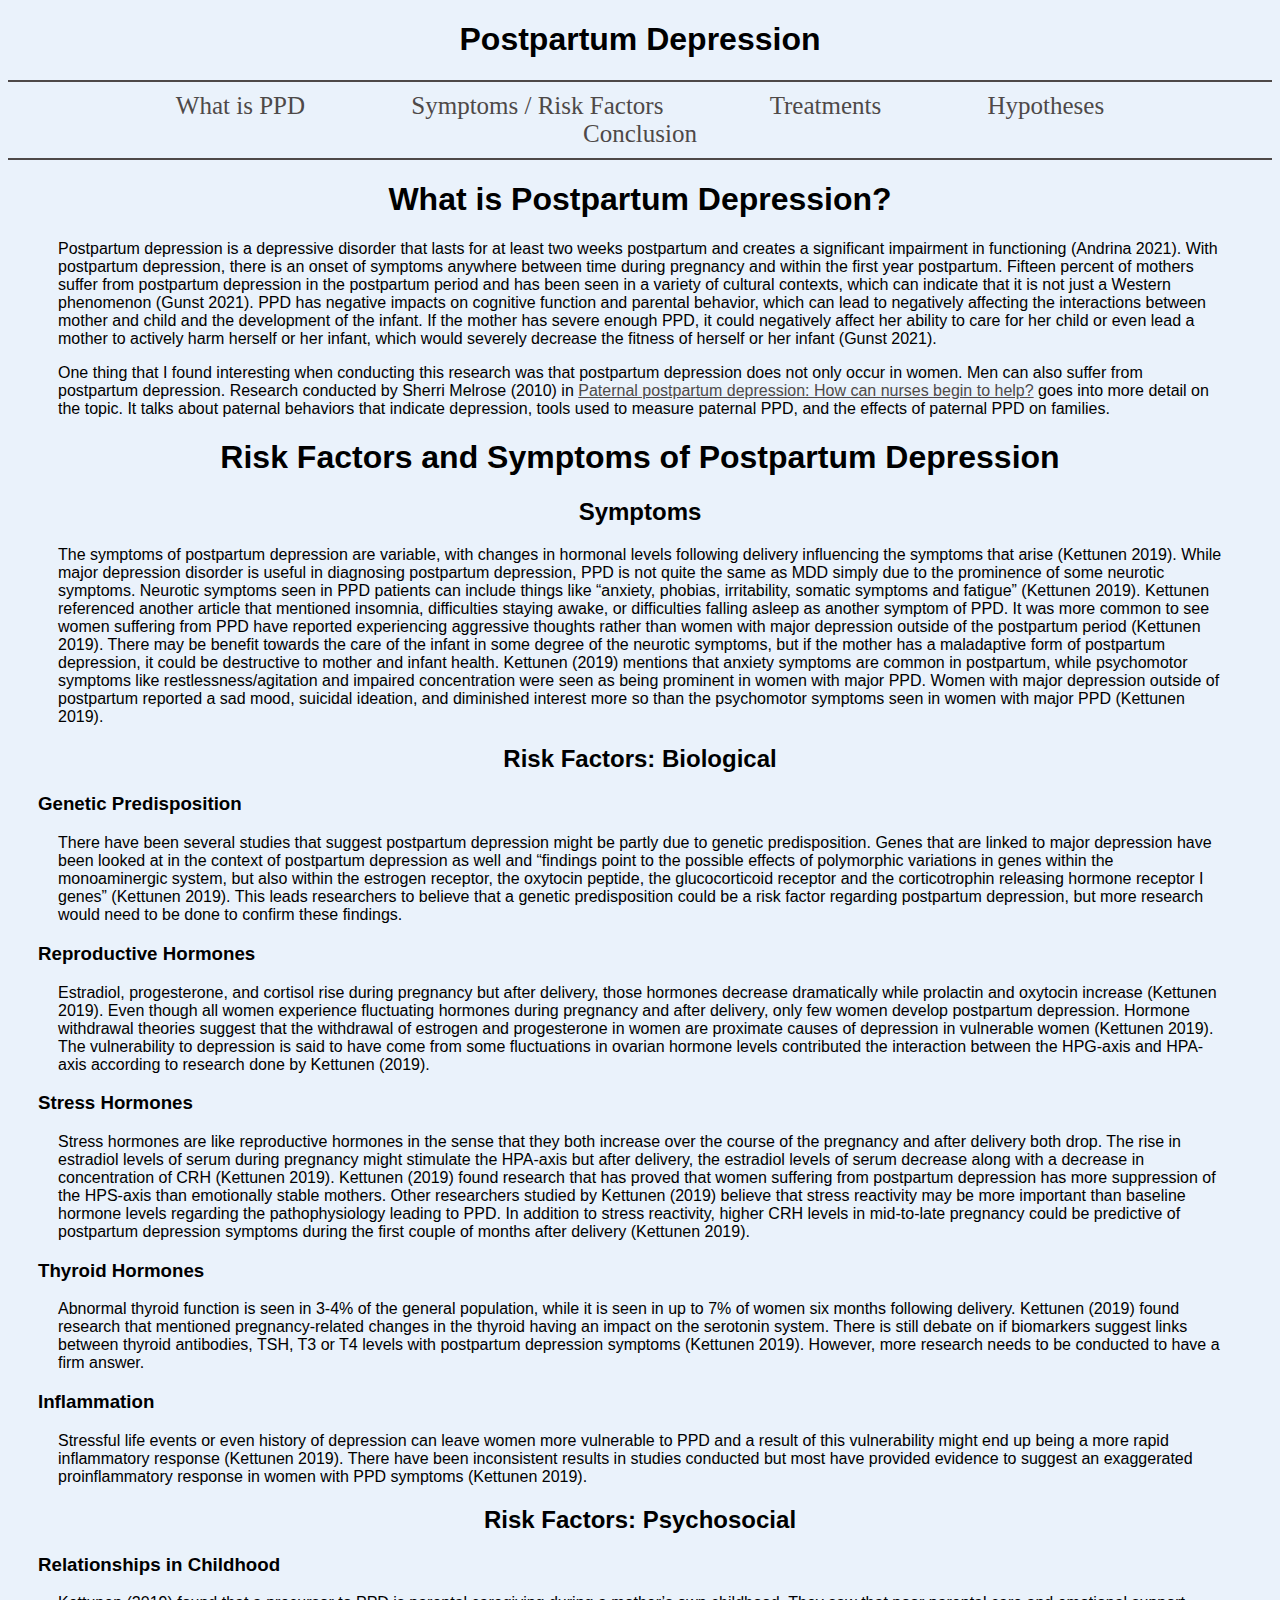
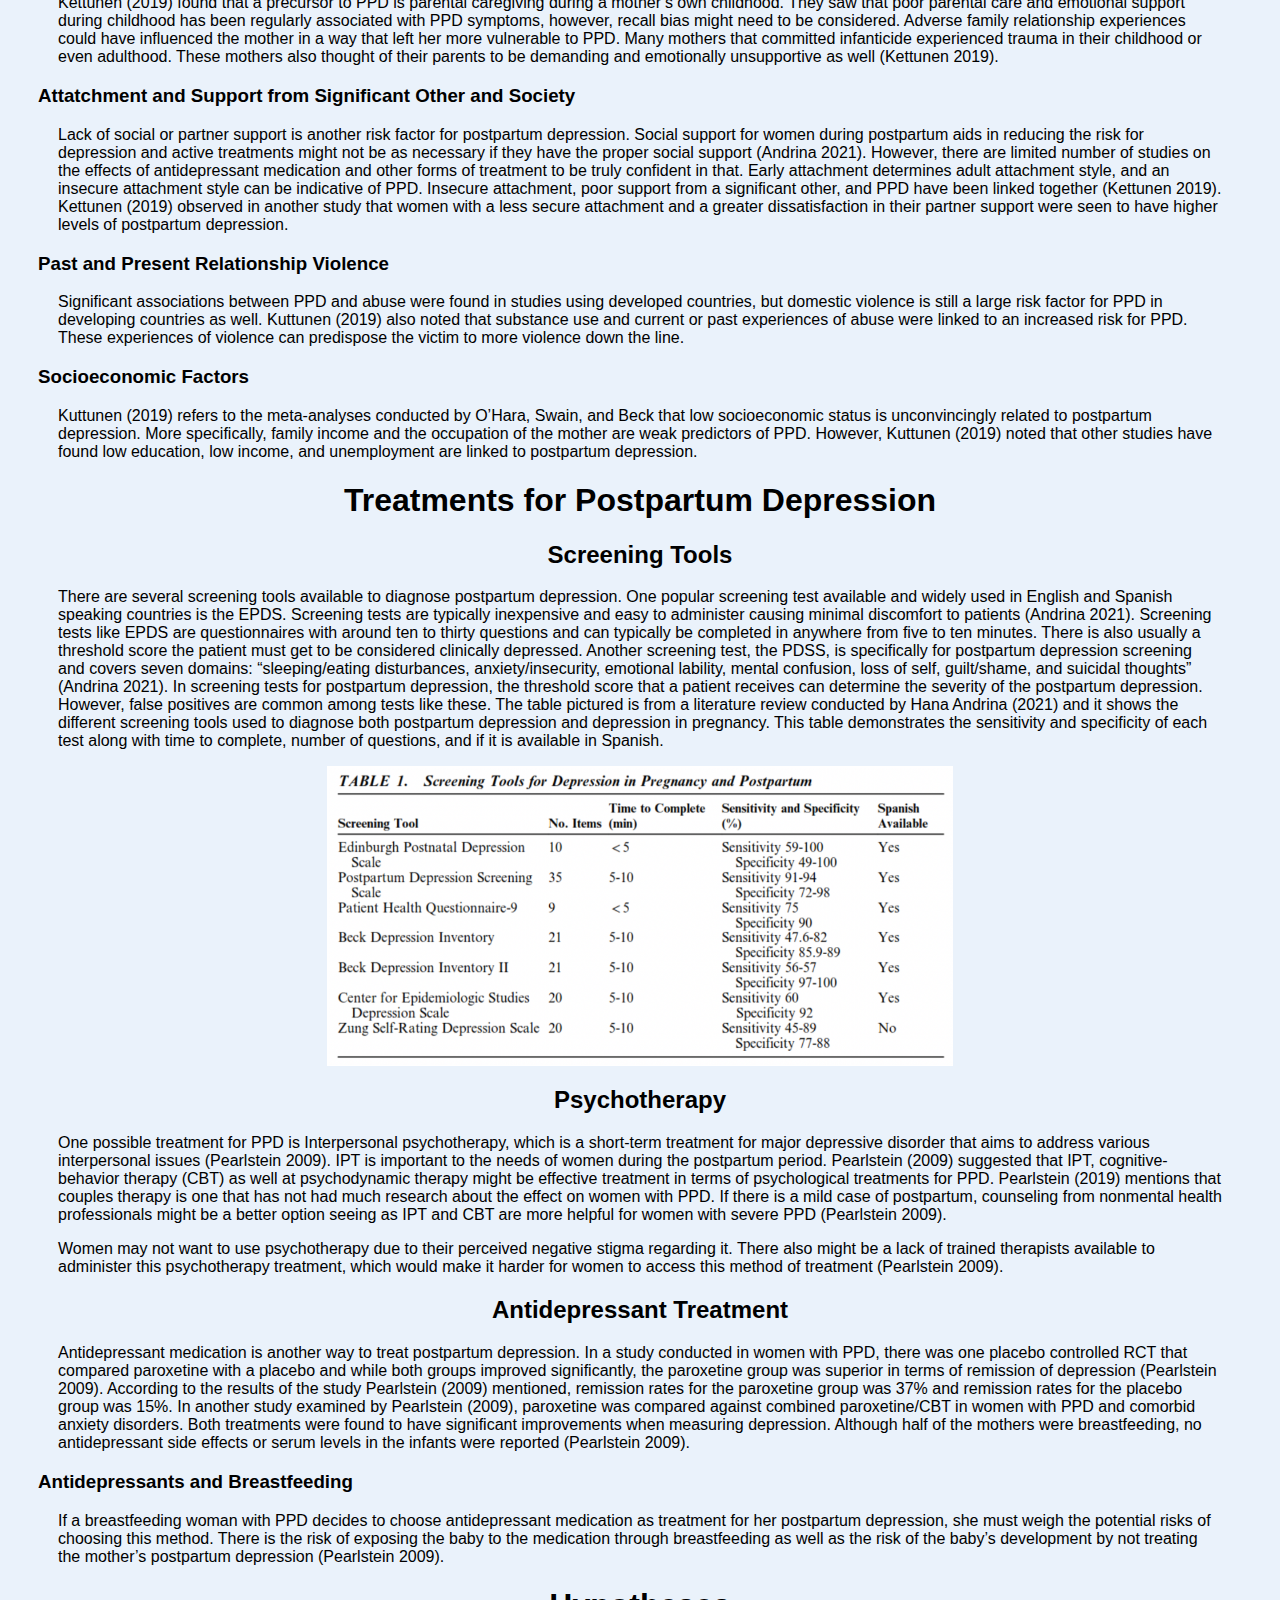
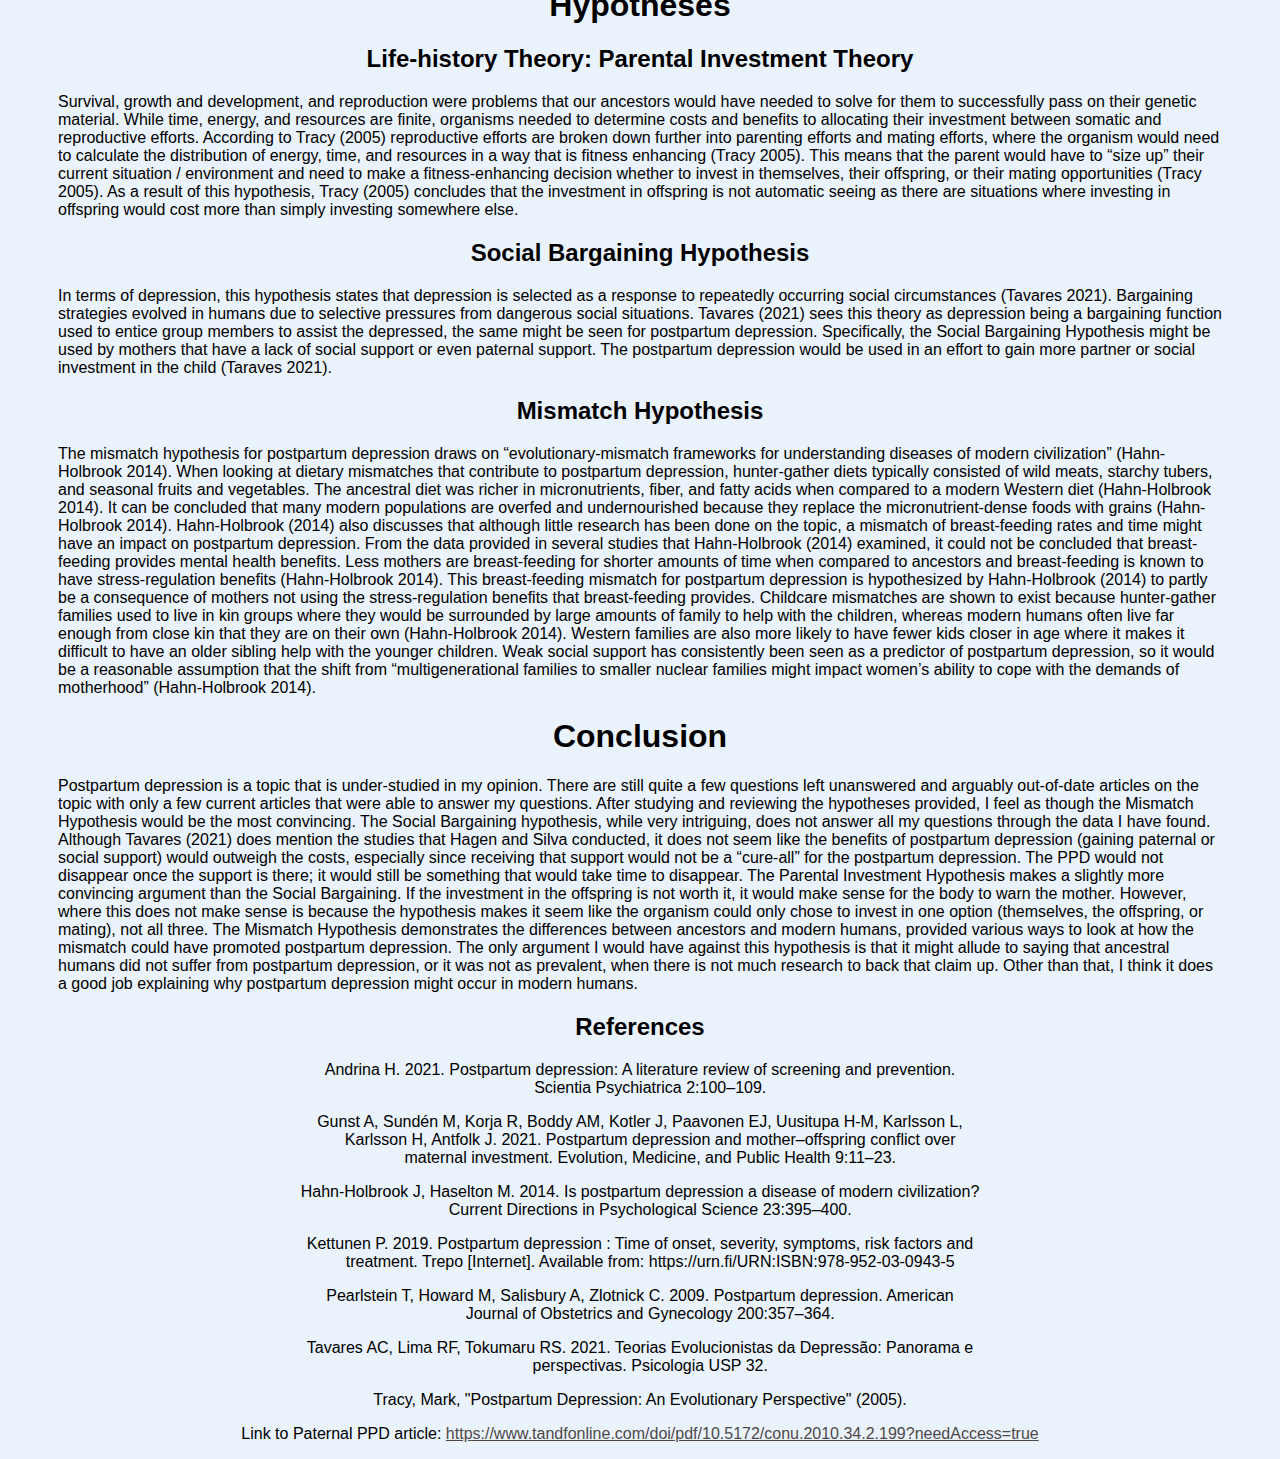
<file: index.html>
<!DOCTYPE html>
<html lang="en">
    <head>
        <meta charset="utf-8">
        <meta name="viewport" content="width=device-width, initial-scale=1">
        <title>PPD Research</title>
        <link rel="stylesheet" href="CSS/nav.css">
    </head>

    <body>
        <header>
            <h1>Postpartum Depression</h1>
            <nav>
                <a class="nav-link" href="#introppd">What is PPD</a> <br class="nav-br">
                <a class="nav-link" href="#risk">Symptoms / Risk Factors</a> <br class="nav-br">
                <a class="nav-link" href="#treatment">Treatments</a> <br class="nav-br">
                <a class="nav-link" href="#hyp">Hypotheses</a> <br class="nav-br">
                <a class="nav-link" href="#conclusion">Conclusion</a> <br class="nav-br">
            </nav>
        </header>

        <h1 id="introppd">What is Postpartum Depression?</h1>
        <p class="intro">Postpartum depression is a depressive disorder that lasts for at least two weeks postpartum and creates a significant impairment in functioning (Andrina 2021). With postpartum depression, there is an onset of symptoms anywhere between time during pregnancy and within the first year postpartum. Fifteen percent of mothers suffer from postpartum depression in the postpartum period and has been seen in a variety of cultural contexts, which can indicate that it is not just a Western phenomenon (Gunst 2021). PPD has negative impacts on cognitive function and parental behavior, which can lead to negatively affecting the interactions between mother and child and the development of the infant. If the mother has severe enough PPD, it could negatively affect her ability to care for her child or even lead a mother to actively harm herself or her infant, which would severely decrease the fitness of herself or her infant (Gunst 2021).</p>

        <p>One thing that I found interesting when conducting this research was that postpartum depression does not only occur in women. Men can also suffer from postpartum depression. Research conducted by Sherri Melrose (2010) in <a href="https://www.tandfonline.com/doi/pdf/10.5172/conu.2010.34.2.199?needAccess=true">Paternal postpartum depression: How can nurses begin to help?</a> goes into more detail on the topic. It talks about paternal behaviors that indicate depression, tools used to measure paternal PPD, and the effects of paternal PPD on families.</p>

        <h1 id="risk">Risk Factors and Symptoms of Postpartum Depression</h1>

        <h2>Symptoms</h2>
        <p>The symptoms of postpartum depression are variable, with changes in hormonal levels following delivery influencing the symptoms that arise (Kettunen 2019). While major depression disorder is useful in diagnosing postpartum depression, PPD is not quite the same as MDD simply due to the prominence of some neurotic symptoms. Neurotic symptoms seen in PPD patients can include things like “anxiety, phobias, irritability, somatic symptoms and fatigue” (Kettunen 2019). Kettunen referenced another article that mentioned insomnia, difficulties staying awake, or difficulties falling asleep as another symptom of PPD. It was more common to see women suffering from PPD have reported experiencing aggressive thoughts rather than women with major depression outside of the postpartum period (Kettunen 2019). There may be benefit towards the care of the infant in some degree of the neurotic symptoms, but if the mother has a maladaptive form of postpartum depression, it could be destructive to mother and infant health.
            Kettunen (2019) mentions that anxiety symptoms are common in postpartum, while psychomotor symptoms like restlessness/agitation and impaired concentration were seen as being prominent in women with major PPD. Women with major depression outside of postpartum reported a sad mood, suicidal ideation, and diminished interest more so than the psychomotor symptoms seen in women with major PPD (Kettunen 2019).
            </p>

        <h2>Risk Factors: Biological</h2>
    
        <h3>Genetic Predisposition</h3>
        <p>There have been several studies that suggest postpartum depression might be partly due to genetic predisposition. Genes that are linked to major depression have been looked at in the context of postpartum depression as well and “findings point to the possible effects of polymorphic variations in genes within the monoaminergic system, but also within the estrogen receptor, the oxytocin peptide, the glucocorticoid receptor and the corticotrophin releasing hormone receptor I genes” (Kettunen 2019). This leads researchers to believe that a genetic predisposition could be a risk factor regarding postpartum depression, but more research would need to be done to confirm these findings.</p>
    
        <h3>Reproductive Hormones</h3>
        <p>Estradiol, progesterone, and cortisol rise during pregnancy but after delivery, those hormones decrease dramatically while prolactin and oxytocin increase (Kettunen 2019). Even though all women experience fluctuating hormones during pregnancy and after delivery, only few women develop postpartum depression. Hormone withdrawal theories suggest that the withdrawal of estrogen and progesterone in women are proximate causes of depression in vulnerable women (Kettunen 2019). The vulnerability to depression is said to have come from some fluctuations in ovarian hormone levels contributed the interaction between the HPG-axis and HPA-axis according to research done by Kettunen (2019). </p>
    
        <h3>Stress Hormones</h3>
        <p>Stress hormones are like reproductive hormones in the sense that they both increase over the course of the pregnancy and after delivery both drop. The rise in estradiol levels of serum during pregnancy might stimulate the HPA-axis but after delivery, the estradiol levels of serum decrease along with a decrease in concentration of CRH (Kettunen 2019). Kettunen (2019) found research that has proved that women suffering from postpartum depression has more suppression of the HPS-axis than emotionally stable mothers. Other researchers studied by Kettunen (2019) believe that stress reactivity may be more important than baseline hormone levels regarding the pathophysiology leading to PPD. In addition to stress reactivity, higher CRH levels in mid-to-late pregnancy could be predictive of postpartum depression symptoms during the first couple of months after delivery (Kettunen 2019).</p>
    
        <h3>Thyroid Hormones</h3>
        <p>Abnormal thyroid function is seen in 3-4% of the general population, while it is seen in up to 7% of women six months following delivery. Kettunen (2019) found research that mentioned pregnancy-related changes in the thyroid having an impact on the serotonin system. There is still debate on if biomarkers suggest links between thyroid antibodies, TSH, T3 or T4 levels with postpartum depression symptoms (Kettunen 2019). However, more research needs to be conducted to have a firm answer.</p>
            
        <h3>Inflammation</h3>
        <p>Stressful life events or even history of depression can leave women more vulnerable to PPD and a result of this vulnerability might end up being a more rapid inflammatory response (Kettunen 2019). There have been inconsistent results in studies conducted but most have provided evidence to suggest an exaggerated proinflammatory response in women with PPD symptoms (Kettunen 2019).</p>
    
        <h2>Risk Factors: Psychosocial</h2>
    
        <h3>Relationships in Childhood</h3>
        <p>Kettunen (2019) found that a precursor to PPD is parental caregiving during a mother’s own childhood. They saw that poor parental care and emotional support during childhood has been regularly associated with PPD symptoms, however, recall bias might need to be considered. Adverse family relationship experiences could have influenced the mother in a way that left her more vulnerable to PPD. Many mothers that committed infanticide experienced trauma in their childhood or even adulthood. These mothers also thought of their parents to be demanding and emotionally unsupportive as well (Kettunen 2019).</p>
    
        <h3>Attatchment and Support from Significant Other and Society</h3>
        <p>Lack of social or partner support is another risk factor for postpartum depression. Social support for women during postpartum aids in reducing the risk for depression and active treatments might not be as necessary if they have the proper social support (Andrina 2021). However, there are limited number of studies on the effects of antidepressant medication and other forms of treatment to be truly confident in that. Early attachment determines adult attachment style, and an insecure attachment style can be indicative of PPD. Insecure attachment, poor support from a significant other, and PPD have been linked together (Kettunen 2019). Kettunen (2019) observed in another study that women with a less secure attachment and a greater dissatisfaction in their partner support were seen to have higher levels of postpartum depression.</p>
    
        <h3>Past and Present Relationship Violence</h3>
        <p>Significant associations between PPD and abuse were found in studies using developed countries, but domestic violence is still a large risk factor for PPD in developing countries as well. Kuttunen (2019) also noted that substance use and current or past experiences of abuse were linked to an increased risk for PPD. These experiences of violence can predispose the victim to more violence down the line.</p>
    
        <h3>Socioeconomic Factors</h3>
        <p>Kuttunen (2019) refers to the meta-analyses conducted by O’Hara, Swain, and Beck that low socioeconomic status is unconvincingly related to postpartum depression. More specifically, family income and the occupation of the mother are weak predictors of PPD. However, Kuttunen (2019) noted that other studies have found low education, low income, and unemployment are linked to postpartum depression.</p>

        <h1 id="treatment">Treatments for Postpartum Depression</h1>

        <h2>Screening Tools</h2>
        <div class="row">
        <p class="col1">There are several screening tools available to diagnose postpartum depression. One popular screening test available and widely used in English and Spanish speaking countries is the EPDS. Screening tests are typically inexpensive and easy to administer causing minimal discomfort to patients (Andrina 2021). Screening tests like EPDS are questionnaires with around ten to thirty questions and can typically be completed in anywhere from five to ten minutes. There is also usually a threshold score the patient must get to be considered clinically depressed. Another screening test, the PDSS, is specifically for postpartum depression screening and covers seven domains: “sleeping/eating disturbances, anxiety/insecurity, emotional lability, mental confusion, loss of self, guilt/shame, and suicidal thoughts” (Andrina 2021). In screening tests for postpartum depression, the threshold score that a patient receives can determine the severity of the postpartum depression. However, false positives are common among tests like these. The table pictured is from a literature review conducted by Hana Andrina (2021) and it shows the different screening tools used to diagnose both postpartum depression and depression in pregnancy. This table demonstrates the sensitivity and specificity of each test along with time to complete, number of questions, and if it is available in Spanish.</p>
        <img src="table1.png" class="col">
        </div>
        <h2>Psychotherapy</h2>
        <p>One possible treatment for PPD is Interpersonal psychotherapy, which is a short-term treatment for major depressive disorder that aims to address various interpersonal issues (Pearlstein 2009). IPT is important to the needs of women during the postpartum period. Pearlstein (2009) suggested that IPT, cognitive-behavior therapy (CBT) as well at psychodynamic therapy might be effective treatment in terms of psychological treatments for PPD. Pearlstein (2019) mentions that couples therapy is one that has not had much research about the effect on women with PPD. If there is a mild case of postpartum, counseling from nonmental health professionals might be a better option seeing as IPT and CBT are more helpful for women with severe PPD (Pearlstein 2009). </p>
        <p>Women may not want to use psychotherapy due to their perceived negative stigma regarding it. There also might be a lack of trained therapists available to administer this psychotherapy treatment, which would make it harder for women to access this method of treatment (Pearlstein 2009).</p>

        <h2>Antidepressant Treatment</h2>
        <p>Antidepressant medication is another way to treat postpartum depression. In a study conducted in women with PPD, there was one placebo controlled RCT that compared paroxetine with a placebo and while both groups improved significantly, the paroxetine group was superior in terms of remission of depression (Pearlstein 2009). According to the results of the study Pearlstein (2009) mentioned, remission rates for the paroxetine group was 37% and remission rates for the placebo group was 15%. In another study examined by Pearlstein (2009), paroxetine was compared against combined paroxetine/CBT in women with PPD and comorbid anxiety disorders. Both treatments were found to have significant improvements when measuring depression. Although half of the mothers were breastfeeding, no antidepressant side effects or serum levels in the infants were reported (Pearlstein 2009).</p>

        <h3>Antidepressants and Breastfeeding</h3>
        <p>If a breastfeeding woman with PPD decides to choose antidepressant medication as treatment for her postpartum depression, she must weigh the potential risks of choosing this method. There is the risk of exposing the baby to the medication through breastfeeding as well as the risk of the baby’s development by not treating the mother’s postpartum depression (Pearlstein 2009).</p>



        <h1 id="hyp">Hypotheses</h1>

        <h2>Life-history Theory: Parental Investment Theory</h2>
        <p>Survival, growth and development, and reproduction were problems that our ancestors would have needed to solve for them to successfully pass on their genetic material. While time, energy, and resources are finite, organisms needed to determine costs and benefits to allocating their investment between somatic and reproductive efforts. According to Tracy (2005) reproductive efforts are broken down further into parenting efforts and mating efforts, where the organism would need to calculate the distribution of energy, time, and resources in a way that is fitness enhancing (Tracy 2005). This means that the parent would have to “size up” their current situation / environment and need to make a fitness-enhancing decision whether to invest in themselves, their offspring, or their mating opportunities (Tracy 2005). As a result of this hypothesis, Tracy (2005) concludes that the investment in offspring is not automatic seeing as there are situations where investing in offspring would cost more than simply investing somewhere else.</p>

        <h2>Social Bargaining Hypothesis</h2>
        <p>In terms of depression, this hypothesis states that depression is selected as a response to repeatedly occurring social circumstances (Tavares 2021). Bargaining strategies evolved in humans due to selective pressures from dangerous social situations. Tavares (2021) sees this theory as depression being a bargaining function used to entice group members to assist the depressed, the same might be seen for postpartum depression. Specifically, the Social Bargaining Hypothesis might be used by mothers that have a lack of social support or even paternal support. The postpartum depression would be used in an effort to gain more partner or social investment in the child (Taraves 2021).</p>

        <h2>Mismatch Hypothesis</h2>
        <p>The mismatch hypothesis for postpartum depression draws on “evolutionary-mismatch frameworks for understanding diseases of modern civilization” (Hahn-Holbrook 2014). When looking at dietary mismatches that contribute to postpartum depression, hunter-gather diets typically consisted of wild meats, starchy tubers, and seasonal fruits and vegetables. The ancestral diet was richer in micronutrients, fiber, and fatty acids when compared to a modern Western diet (Hahn-Holbrook 2014). It can be concluded that many modern populations are overfed and undernourished because they replace the micronutrient-dense foods with grains (Hahn-Holbrook 2014). Hahn-Holbrook (2014) also discusses that although little research has been done on the topic, a mismatch of breast-feeding rates and time might have an impact on postpartum depression. From the data provided in several studies that Hahn-Holbrook (2014) examined, it could not be concluded that breast-feeding provides mental health benefits. Less mothers are breast-feeding for shorter amounts of time when compared to ancestors and breast-feeding is known to have stress-regulation benefits (Hahn-Holbrook 2014). This breast-feeding mismatch for postpartum depression is hypothesized by Hahn-Holbrook (2014) to partly be a consequence of mothers not using the stress-regulation benefits that breast-feeding provides. Childcare mismatches are shown to exist because hunter-gather families used to live in kin groups where they would be surrounded by large amounts of family to help with the children, whereas modern humans often live far enough from close kin that they are on their own (Hahn-Holbrook 2014). Western families are also more likely to have fewer kids closer in age where it makes it difficult to have an older sibling help with the younger children. Weak social support has consistently been seen as a predictor of postpartum depression, so it would be a reasonable assumption that the shift from “multigenerational families to smaller nuclear families might impact women’s ability to cope with the demands of motherhood” (Hahn-Holbrook 2014).</p>

        <h1 id="conclusion">Conclusion</h1>
        <p>Postpartum depression is a topic that is under-studied in my opinion. There are still quite a few questions left unanswered and arguably out-of-date articles on the topic with only a few current articles that were able to answer my questions. After studying and reviewing the hypotheses provided, I feel as though the Mismatch Hypothesis would be the most convincing. The Social Bargaining hypothesis, while very intriguing, does not answer all my questions through the data I have found. Although Tavares (2021) does mention the studies that Hagen and Silva conducted, it does not seem like the benefits of postpartum depression (gaining paternal or social support) would outweigh the costs, especially since receiving that support would not be a “cure-all” for the postpartum depression. The PPD would not disappear once the support is there; it would still be something that would take time to disappear. The Parental Investment Hypothesis makes a slightly more convincing argument than the Social Bargaining. If the investment in the offspring is not worth it, it would make sense for the body to warn the mother. However, where this does not make sense is because the hypothesis makes it seem like the organism could only chose to invest in one option (themselves, the offspring, or mating), not all three. The Mismatch Hypothesis demonstrates the differences between ancestors and modern humans, provided various ways to look at how the mismatch could have promoted postpartum depression. The only argument I would have against this hypothesis is that it might allude to saying that ancestral humans did not suffer from postpartum depression, or it was not as prevalent, when there is not much research to back that claim up. Other than that, I think it does a good job explaining why postpartum depression might occur in modern humans.</p>

        <footer>
            <h2>References</h2>
            <p>Andrina H. 2021. Postpartum depression: A literature review of screening and prevention. <br> &emsp; Scientia Psychiatrica 2:100–109. </p>
            <p>Gunst A, Sundén M, Korja R, Boddy AM, Kotler J, Paavonen EJ, Uusitupa H-M, Karlsson L, <br> &emsp; Karlsson H, Antfolk J. 2021. Postpartum depression and mother–offspring conflict over <br> &emsp; maternal investment. Evolution, Medicine, and Public Health 9:11–23. </p>
            <p>Hahn-Holbrook J, Haselton M. 2014. Is postpartum depression a disease of modern civilization? <br> &emsp; Current Directions in Psychological Science 23:395–400. </p>
            <p>Kettunen P. 2019. Postpartum depression : Time of onset, severity, symptoms, risk factors and <br> &emsp; treatment. Trepo [Internet]. Available from: https://urn.fi/URN:ISBN:978-952-03-0943-5 </p>
            <p>Pearlstein T, Howard M, Salisbury A, Zlotnick C. 2009. Postpartum depression. American <br> &emsp; Journal of Obstetrics and Gynecology 200:357–364. </p>
            <p>Tavares AC, Lima RF, Tokumaru RS. 2021. Teorias Evolucionistas da Depressão: Panorama e <br> &emsp; perspectivas. Psicologia USP 32. </p>
            <p>Tracy, Mark, "Postpartum Depression: An Evolutionary Perspective" (2005).</p>
            <p>Link to Paternal PPD article: <a href="https://www.tandfonline.com/doi/pdf/10.5172/conu.2010.34.2.199?needAccess=true">https://www.tandfonline.com/doi/pdf/10.5172/conu.2010.34.2.199?needAccess=true</a></p>
        </footer>
    </body>
</html>
</file>
<file: CSS/nav.css>
body {
    background-color: #eaf2fb;
    background-size: cover;
    font-family: 'Century Gothic', 'CenturyGothic', 'AppleGothic', sans-serif;
}

header {
    align-items: center;
    text-align: center;
}

.nav-br {
    display: none;
}

nav {
    border-top: 2px solid #4E4948;
    border-bottom: 2px solid #4E4948;
    font-size: 25px;
    padding: 10px;
    font-family: Calisto MT, Bookman Old Style, Bookman, Goudy Old Style, Garamond, Hoefler Text, Bitstream Charter, Georgia, serif;
}

a {
    color: #4E4948;
}

a:hover {
    color: #d6c9b6;
}

.nav-link {
    margin-left: 50px;
    margin-right: 50px;
    text-decoration: none;
}

p {
    margin-left: 50px;
    margin-right: 50px;
}

h1 {
    text-align: center;
}

h2 {
    text-align: center;
}

h3 {
    margin-left: 30px;
}

footer {
    text-align: center;
}

img {
    display: block;
    margin-left: auto;
    margin-right: auto;
    height: 300px;
}
</file>
